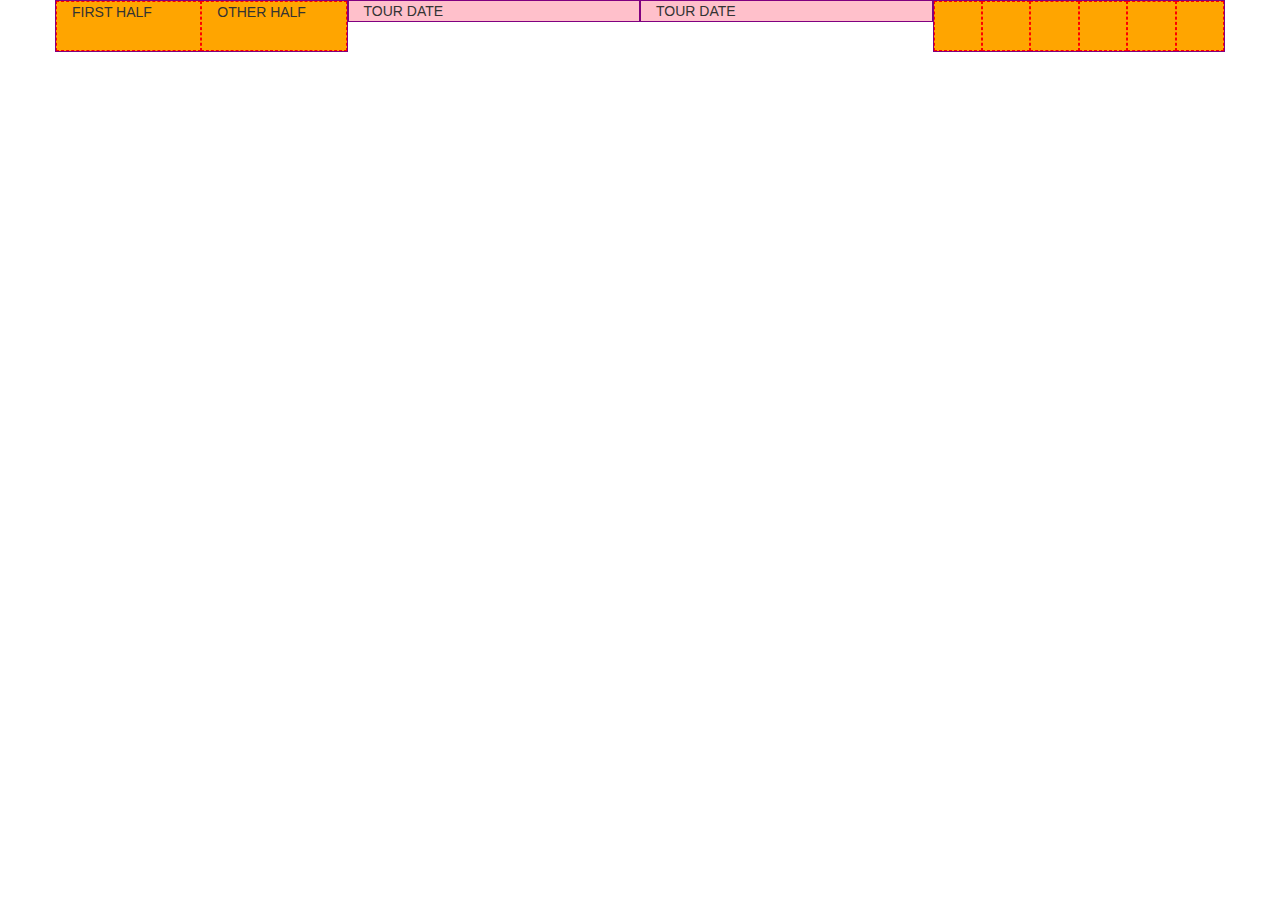
<file: grid.html>
<!DOCTYPE html>
<html>
<head>
	<title>Bootstrap Grid System</title>
	<link rel="stylesheet" href="https://maxcdn.bootstrapcdn.com/bootstrap/3.3.7/css/bootstrap.min.css">

	<style type="text/css">
	.pink {
		background: pink;
		border: 1px solid purple;
	}
	.orange {
		background: orange;
		border: 1px dashed red;
		height: 50px;
	}
	</style>

</head>

<body>
	<div class="container">
		<!-- This says that when this grid is at the large screen size there will be 12 columns going across and when it hits the medium screen size there will be 6 columns going across -->
		<!-- <div class="row">
			<div class="col-lg-1 col-md-2 pink">COL LG 1</div>
			<div class="col-lg-1 col-md-2 pink">COL LG 1</div>
			<div class="col-lg-1 col-md-2 pink">COL LG 1</div>
			<div class="col-lg-1 col-md-2 pink">COL LG 1</div>
			<div class="col-lg-1 col-md-2 pink">COL LG 1</div>
			<div class="col-lg-1 col-md-2 pink">COL LG 1</div>
			<div class="col-lg-1 col-md-2 pink">COL LG 1</div>
			<div class="col-lg-1 col-md-2 pink">COL LG 1</div>
			<div class="col-lg-1 col-md-2 pink">COL LG 1</div>
			<div class="col-lg-1 col-md-2 pink">COL LG 1</div>
			<div class="col-lg-1 col-md-2 pink">COL LG 1</div>
			<div class="col-lg-1 col-md-2 pink">COL LG 1</div>
		</div> -->
		<div class="row">
			<div class="col-md-3 col-sm-6 pink">
				<div class="row">
					<div class="col-lg-6 orange">FIRST HALF</div>
					<div class="col-lg-6 orange">OTHER HALF</div>
				</div>
			</div>
			<div class="col-md-3 col-sm-6 pink">TOUR DATE</div>
			<div class="col-md-3 col-sm-6 pink">TOUR DATE</div>
			<div class="col-md-3 col-sm-6 pink">
				<div class="row">
					<div class="col-lg-2 orange"></div>
					<div class="col-lg-2 orange"></div>
					<div class="col-lg-2 orange"></div>
					<div class="col-lg-2 orange"></div>
					<div class="col-lg-2 orange"></div>
					<div class="col-lg-2 orange"></div>
				</div>	
			</div>			
		</div>
	</div>
</body>
</html>
</file>
